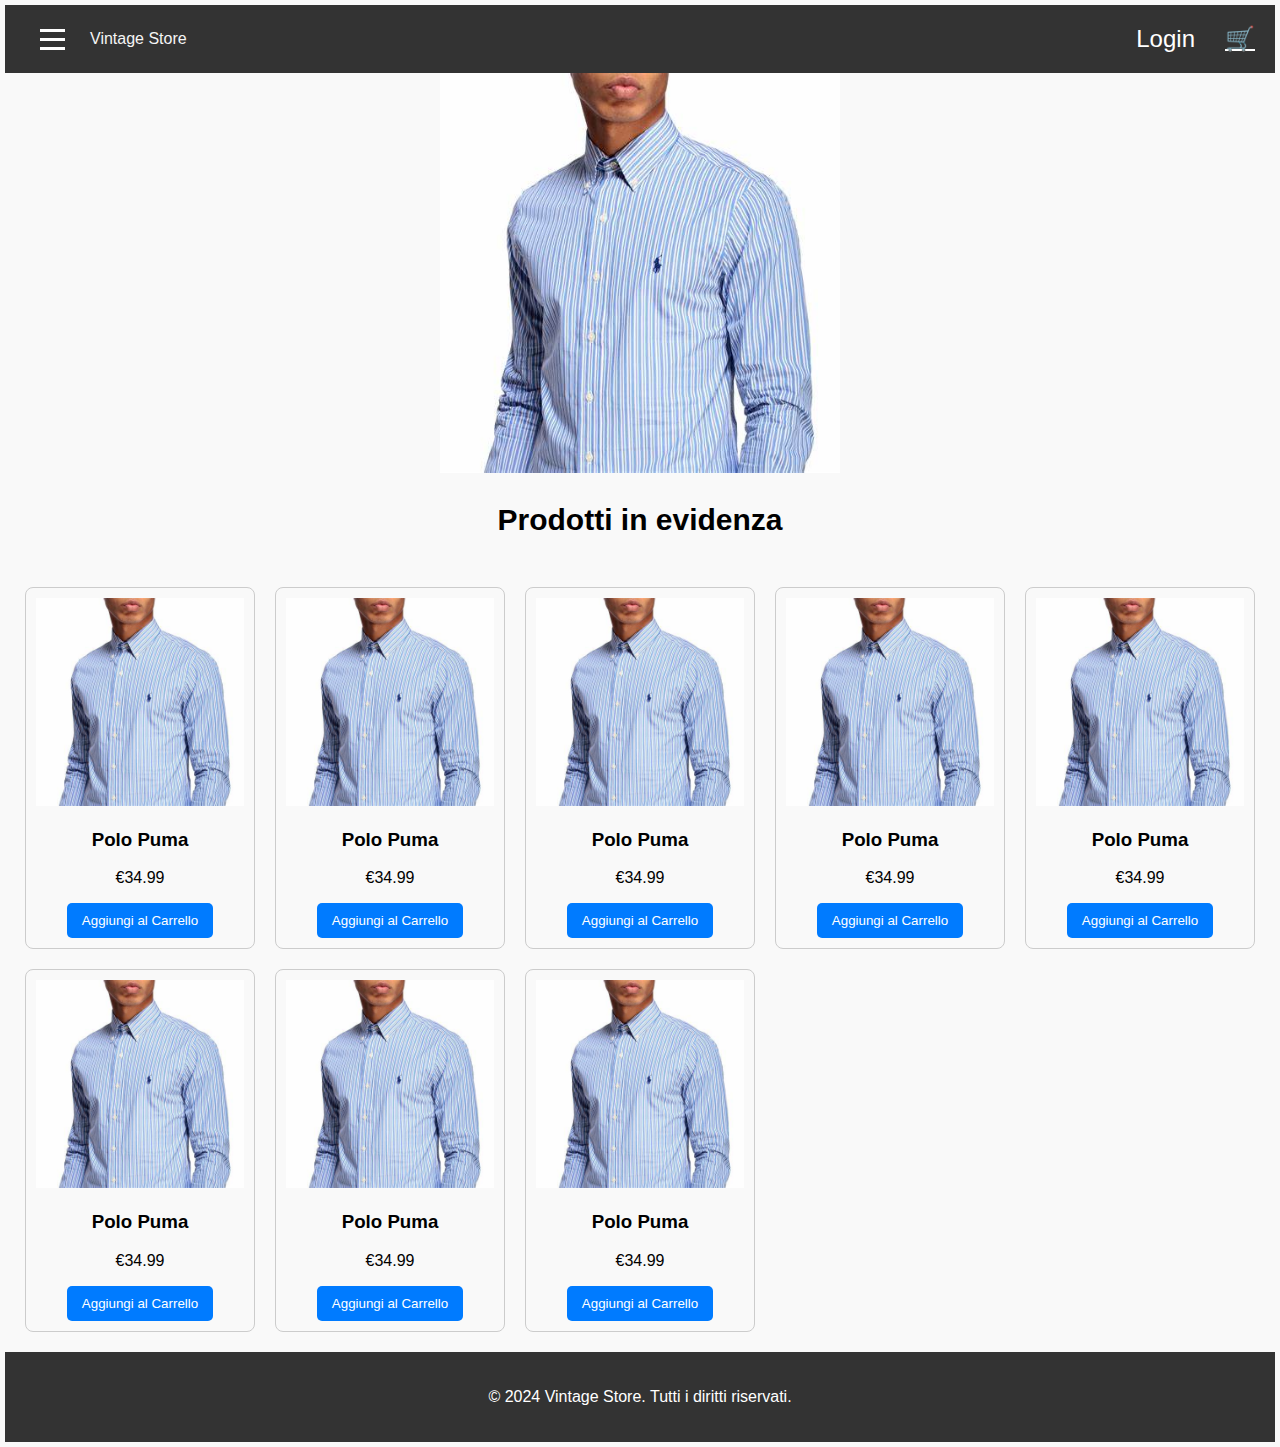
<file: index.html>
<!DOCTYPE html>
<html lang="it">
<head>
    <meta charset="UTF-8">
    <meta name="viewport" content="width=device-width, initial-scale=1.0">
    <title>Vintage Store</title>
    <link rel="stylesheet" href="style.css">
</head>
<body>
    <header>
        <button class="hamburger" id="hamburger">
            <span></span>
            <span></span>
            <span></span>
        </button>
        <a href="index.html" class="logo">Vintage Store</a>
        <nav id="navbar">
            <button id="loginButton">Login</button>
            <div id="carrello-container">
                <a href="carrello.html" id="carrello-icon">🛒</a>
            </div>
        </nav>
    </header>

    <div class="popup hidden" id="loginPopup">
        <div class="popup-content">
            <span class="close-popup" id="closePopup">&times;</span>
            <div class="form" id="loginForm">
                <h2>Login</h2>
                <input type="text" placeholder="Email" required>
                <input type="password" placeholder="Password" required>
                <button>Accedi</button>
                <p>Non sei registrato? <span class="highlight" id="showRegister">Registrati</span></p>
            </div>
            <div class="form hidden" id="registerForm">
                <h2>Registrazione</h2>
                <input type="text" placeholder="Nome" required>
                <input type="text" placeholder="Cognome" required>
                <input type="email" placeholder="Email" required>
                <input type="password" placeholder="Password" required>
                <button>Registrati</button>
                <p>Hai già un account? <span class="highlight" id="showLogin">Login</span></p>
            </div>
        </div>
    </div>

    <div class="menu-overlay hidden" id="menuOverlay">
        <div class="menu-content">
            <span class="close" id="closeMenu">&times;</span>
            <nav>
                <a href="#">Home</a>
                <a href="#">Prodotti</a>
                <a href="#">Contatti</a>
                <a href="#">Home</a>
                <a href="#">Prodotti</a>
                <a href="#">Contatti</a>
                <a href="#">Home</a>
                <a href="#">Prodotti</a>
                <a href="#">Contatti</a>
            </nav>
        </div>
    </div>

    <main>
        <div class="carousel">
            <img src="img/camicia ralph.jpeg" alt="Prodotto 1" class="carousel-item active">
            <img src="img/polo lacoste.jpg" alt="Prodotto 2" class="carousel-item">
            <img src="img/camicia tommy.webp" alt="Prodotto 3" class="carousel-item">
        </div>

        <div>
            <h3 id="sottotitolo">Prodotti in evidenza</h3>
        </div>

        <div class="product-grid">
            <div class="product">
                <img src="img/camicia ralph.jpeg" alt="Prodotto 15">
                <h3>Polo Puma</h3>
                <p>€34.99</p>
                <button class="aggiungi-carrello">Aggiungi al Carrello</button>
            </div>
            <div class="product">
                <img src="img/camicia ralph.jpeg" alt="Prodotto 15">
                <h3>Polo Puma</h3>
                <p>€34.99</p>
                <button class="aggiungi-carrello">Aggiungi al Carrello</button>
            </div>
            <div class="product">
                <img src="img/camicia ralph.jpeg" alt="Prodotto 15">
                <h3>Polo Puma</h3>
                <p>€34.99</p>
                <button class="aggiungi-carrello">Aggiungi al Carrello</button>
            </div>
            <div class="product">
                <img src="img/camicia ralph.jpeg" alt="Prodotto 15">
                <h3>Polo Puma</h3>
                <p>€34.99</p>
                <button class="aggiungi-carrello">Aggiungi al Carrello</button>
            </div>
            <div class="product">
                <img src="img/camicia ralph.jpeg" alt="Prodotto 15">
                <h3>Polo Puma</h3>
                <p>€34.99</p>
                <button class="aggiungi-carrello">Aggiungi al Carrello</button>
            </div>
            <div class="product">
                <img src="img/camicia ralph.jpeg" alt="Prodotto 15">
                <h3>Polo Puma</h3>
                <p>€34.99</p>
                <button class="aggiungi-carrello">Aggiungi al Carrello</button>
            </div>
            <div class="product">
                <img src="img/camicia ralph.jpeg" alt="Prodotto 15">
                <h3>Polo Puma</h3>
                <p>€34.99</p>
                <button class="aggiungi-carrello">Aggiungi al Carrello</button>
            </div>
            <div class="product">
                <img src="img/camicia ralph.jpeg" alt="Prodotto 15">
                <h3>Polo Puma</h3>
                <p>€34.99</p>
                <button class="aggiungi-carrello">Aggiungi al Carrello</button>
            </div>
            
            
            
        </div>
    </main>

    <footer>
        <p>© 2024 Vintage Store. Tutti i diritti riservati.</p>
    </footer>

    <script src="script.js"></script>
</body>
</html>
</file>
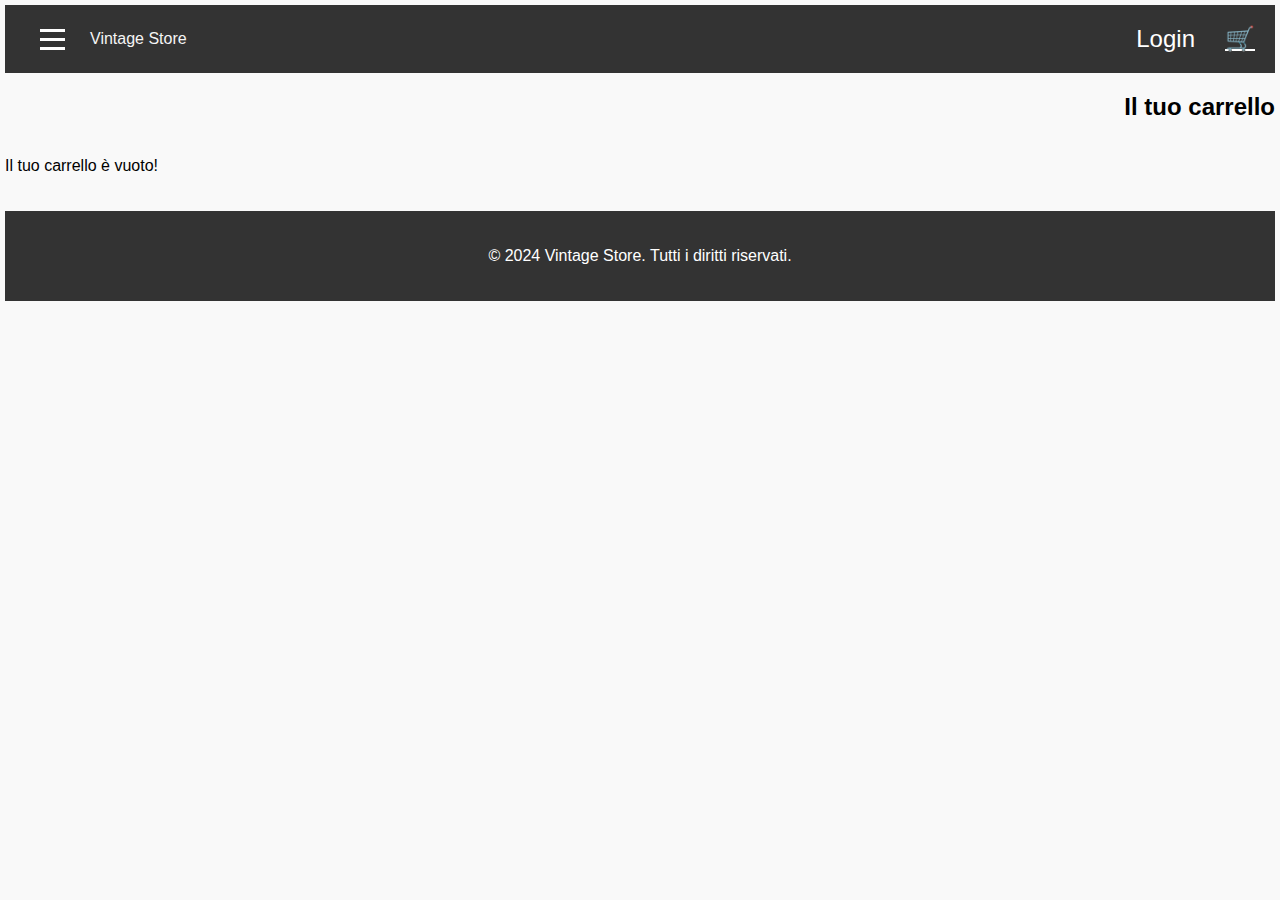
<file: carrello.html>
<!DOCTYPE html>
<html lang="it">
<head>
    <meta charset="UTF-8">
    <meta name="viewport" content="width=device-width, initial-scale=1.0">
    <title>Carrello</title>
    <link rel="stylesheet" href="style.css">
</head>
<body>
    <header>
        <button class="hamburger" id="hamburger">
            <span></span>
            <span></span>
            <span></span>
        </button>
        <a href="index.html" class="logo">Vintage Store</a>
        <nav id="navbar">
            <button id="loginButton">Login</button>
            <div id="carrello-container">
                <a href="carrello.html" id="carrello-icon">🛒</a>
            </div>
        </nav>
    </header>

    <div class="popup hidden" id="loginPopup">
        <div class="popup-content">
            <span class="close-popup" id="closePopup">&times;</span>
            <div class="form" id="loginForm">
                <h2>Login</h2>
                <input type="text" placeholder="Email" required>
                <input type="password" placeholder="Password" required>
                <button>Accedi</button>
                <p>Non sei registrato? <span class="highlight" id="showRegister">Registrati</span></p>
            </div>
            <div class="form hidden" id="registerForm">
                <h2>Registrazione</h2>
                <input type="text" placeholder="Nome" required>
                <input type="text" placeholder="Cognome" required>
                <input type="email" placeholder="Email" required>
                <input type="password" placeholder="Password" required>
                <button>Registrati</button>
                <p>Hai già un account? <span class="highlight" id="showLogin">Login</span></p>
            </div>
        </div>
    </div>

    <div class="menu-overlay hidden" id="menuOverlay">
        <div class="menu-content">
            <span class="close" id="closeMenu">&times;</span>
            <nav>
                <a href="#">Home</a>
                <a href="#">Prodotti</a>
                <a href="#">Contatti</a>
                <a href="#">Home</a>
                <a href="#">Prodotti</a>
                <a href="#">Contatti</a>
                <a href="#">Home</a>
                <a href="#">Prodotti</a>
                <a href="#">Contatti</a>
            </nav>
        </div>
    </div>

    <main>
        <h2>Il tuo carrello</h2>
        <div id="cartItems"></div>
        <h2 id="total"></h2>
    </main>

    <footer>
        <p>© 2024 Vintage Store. Tutti i diritti riservati.</p>
    </footer>

    <script src="carrello.js"></script>
    <script src="script.js"></script>
</body>
</html>
</file>
<file: style.css>
body {
  font-family: Arial, sans-serif;
  margin: 0;
  padding: 0;
}

header {
  display: flex;
  justify-content: space-between;
  align-items: center;
  background: #333;
  color: white;
  padding: 10px 20px;
}

.logo {
  flex-grow: 1; /* Permette al logo di occupare spazio e centrarlo */
  text-align: left; /* Allinea il logo a sinistra per schermi grandi */
  padding-left: 10px;
  text-decoration: none;
  color: whitesmoke;
}

nav {
  display: flex;
  align-items: center;
  gap: 15px;
}

nav button {
  background: none;
  border: none;
  color: white;
  font-size: 24px;
  cursor: pointer;
}

#carrello-container {
  position: relative;
}

#carrello-icon {
  background: none;
  border: none;
  color: white;
  font-size: 24px;
  cursor: pointer;
}

.popup {
  display: none;
  position: fixed;
  top: 0;
  left: 0;
  width: 100%;
  height: 100%;
  background: rgba(0, 0, 0, 0.5);
  justify-content: center;
  align-items: center;
  z-index: 2000; /* Sovrappone al contenuto della pagina */
}

.popup-content {
  background: #f9f9f9;
  padding: 20px;
  border-radius: 8px;
  position: relative;
  z-index: 3000; /* Sovrappone al popup */
}

.close-popup {
  position: absolute;
  top: 10px;
  right: 15px;
  cursor: pointer;
  font-size: 24px; /* Aumenta la dimensione della 'X' */
  color: black; /* Colore bianco per la 'X' */
}
.close {
  position: absolute;
  top: 10px;
  right: 15px;
  cursor: pointer;
  font-size: 24px; /* Aumenta la dimensione della 'X' */
  color: whitesmoke; /* Colore bianco per la 'X' */
}

.form {
  display: flex;
  flex-direction: column;
}

.form input {
  margin: 10px 0;
  padding: 10px;
}

.carousel {
  position: relative;
  overflow: hidden;
  height: 400px; /* Altezza aumentata per ingrandire il carosello */
}

.carousel-item {
  width: 100%;
  height: 100%;
  object-fit:contain; /* Le immagini si adatteranno mantenendo il loro aspetto */
  display: none; /* Nasconde tutte le immagini di default */
}

.carousel-item.active {
  display: block; /* Mostra solo l'immagine attiva */
}


#sottotitolo{
  text-align: center;
  font-size: 30px;
  user-select: none;
 
  
}

.product-grid {
  display: grid;
  grid-template-columns: repeat(auto-fill, minmax(200px, 1fr));
  gap: 20px;
  padding: 20px;
}

.product {
  border: 1px solid #ccc;
  border-radius: 8px;
  padding: 10px;
  text-align: center;
}

.product img {
  max-width: 100%;
  height: auto;
}

footer {
  text-align: center;
  padding: 20px;
  background: #333;
  color: white;
}

.hidden {
  display: none;
}

.hamburger {
  display: flex; /* Rendi il menu hamburger sempre visibile */
  flex-direction: column;
  background: transparent;
  border: none;
  cursor: pointer;
}

.hamburger span {
  width: 25px;
  height: 3px;
  background: white;
  margin: 3px 0;
}

.highlight {
  color: blue; /* Evidenziare il testo di registrazione */
  cursor: pointer; /* Cursore pointer */
}

button {
  padding: 10px 15px;
  background-color: #007bff;
  color: white;
  border: none;
  border-radius: 5px;
  cursor: pointer;
}

button:hover {
  background-color: #0056b3;
}

/* Menu Overlay */
.menu-overlay {
  display: none; /* Inizialmente nascosto */
  position: fixed;
  top: 0;
  left: 0;
  width: 100%;
  height: 100%;
  background: rgba(0, 0, 0, 0.8); /* Sfondo traslucido */
  justify-content: center;
  align-items: center;
  z-index: 1500; /* Sovrappone il menu */
}

.menu-content {
    background: transparent; /* Rimuove lo sfondo bianco */
    width: 80%; /* Larghezza del menu */
    max-width: 300px; /* Massima larghezza */
    padding: 20px;
    border-radius: 8px;
}

.menu-content nav {
    display: flex;
    flex-direction: column; /* Colonne per le voci del menu */
    gap: 20px; /* Spazio tra le voci del menu */
    margin-top: 30px;
}

.menu-content nav a {
    font-size: 20px; /* Aumenta la dimensione del carattere */
    color: whitesmoke; /* Colore del testo per le voci del menu */
    text-decoration: none; /* Rimuove la sottolineatura */
    padding: 10px 0;
}

.menu-content nav a:hover {
    text-decoration: underline; /* Sottolinea al passaggio del mouse */
}


/* Media Queries */
@media (max-width: 768px) {
  .hamburger {
      display: flex; /* Mostra il menu hamburger su mobile */
  }

  .logo {
      text-align: center; /* Centra il logo su schermi piccoli */
  }

  nav {
      flex-direction: row; /* Mantieni la barra di navigazione come riga */
      flex-wrap: nowrap; /* Non permettere a nav di andare su più righe */
      overflow: hidden; /* Nascondi eventuali voci in eccesso */
  } }



  /* CSS CARRELLO */

  body {
    font-family: Arial, sans-serif;
    background-color: #f9f9f9;
    margin: 0;
    padding: 5px;
    
}


#cartItems {
  display: flex;
  flex-direction: column;
  gap: 20px; /* Spaziatura tra gli articoli */
}

.cart-item {
display: flex;
align-items: center;
background-color: #fff;
border: 1px solid #ccc;
border-radius: 5px;
padding: 10px;
box-shadow: 0 2px 5px rgba(0, 0, 0, 0.1);
justify-content: space-between; /* Spaziatura tra gli elementi */
}

.cart-item-image {
  width: 100px;
  height: auto;
  margin-right: 20px;
}

.cart-item-details {
flex-grow: 1;
margin-right: 20px; /* Distanza tra i dettagli e il pulsante di rimozione */
}

.remove-item {
background-color: transparent;
border: none;
color: #ff0000;
font-size: 20px;
cursor: pointer;
}
h2 {
  text-align: right; /* Allinea il totale a destra */
}

#total {
  margin-top: 20px;
  font-size: 24px;
  font-weight: bold;
}

footer {
  text-align: center;
  padding: 20px;
  
}

#total {
    margin-top: 20px;
    font-size: 24px;
    font-weight: bold;
}
</file>
